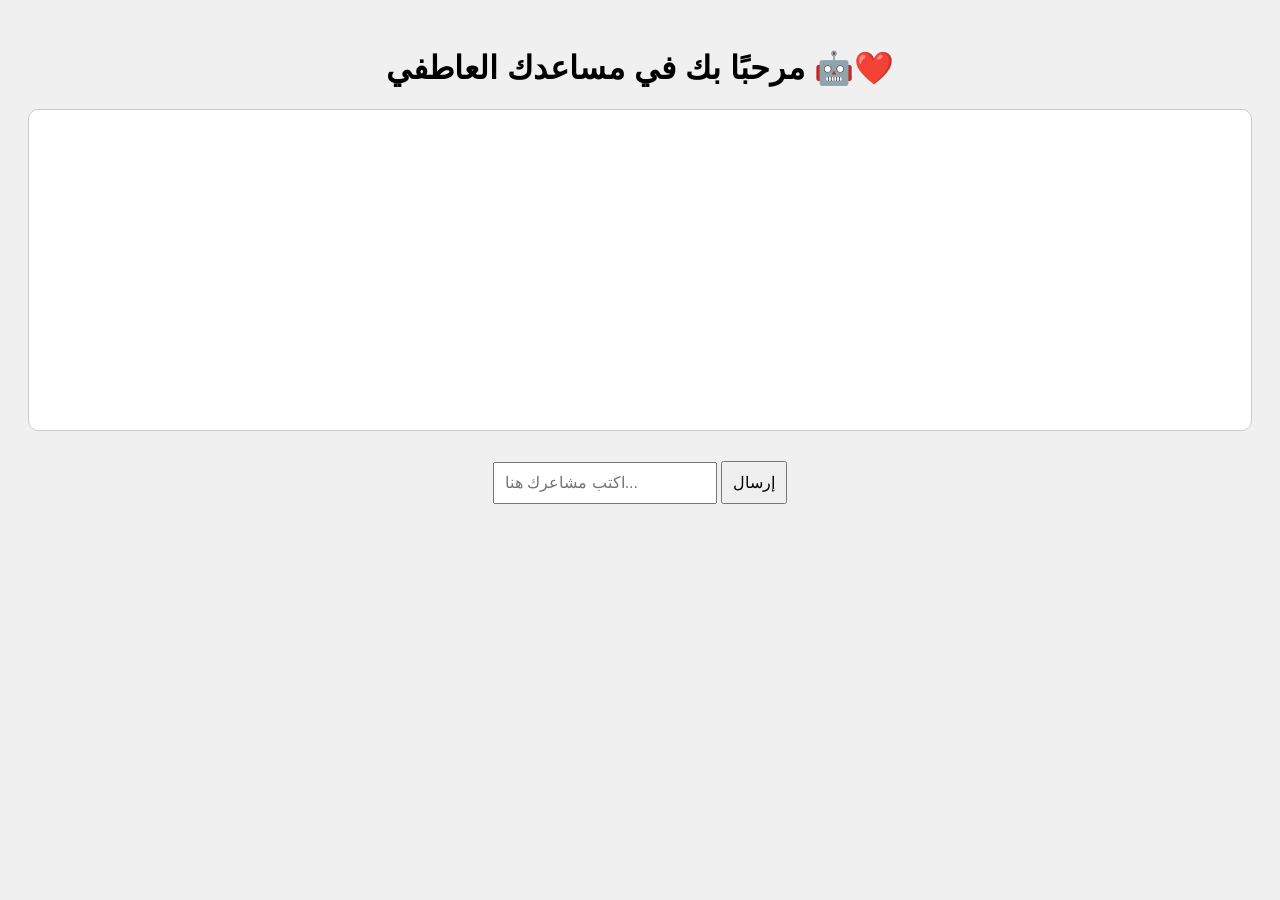
<file: index.html>
<!DOCTYPE html>
<html lang="ar">
<head>
    <meta charset="UTF-8">
    <title>مساعد المشاعر الذكي</title>
    <link rel="stylesheet" href="style.css">
</head>
<body>
    <h1>مرحبًا بك في مساعدك العاطفي 🤖❤️</h1>
    <div id="chat"></div>
    <input type="text" id="input" placeholder="اكتب مشاعرك هنا..." />
    <button onclick="respond()">إرسال</button>

    <script src="script.js"></script>
</body>
</html>
</file>
<file: style.css>
body {
    font-family: 'Arial', sans-serif;
    background: #f0f0f0;
    text-align: center;
    padding: 20px;
}
#chat {
    border: 1px solid #ccc;
    background: #fff;
    padding: 10px;
    margin-bottom: 20px;
    height: 300px;
    overflow-y: scroll;
    border-radius: 10px;
}
input, button {
    padding: 10px;
    font-size: 16px;
    margin-top: 10px;
}
</file>
